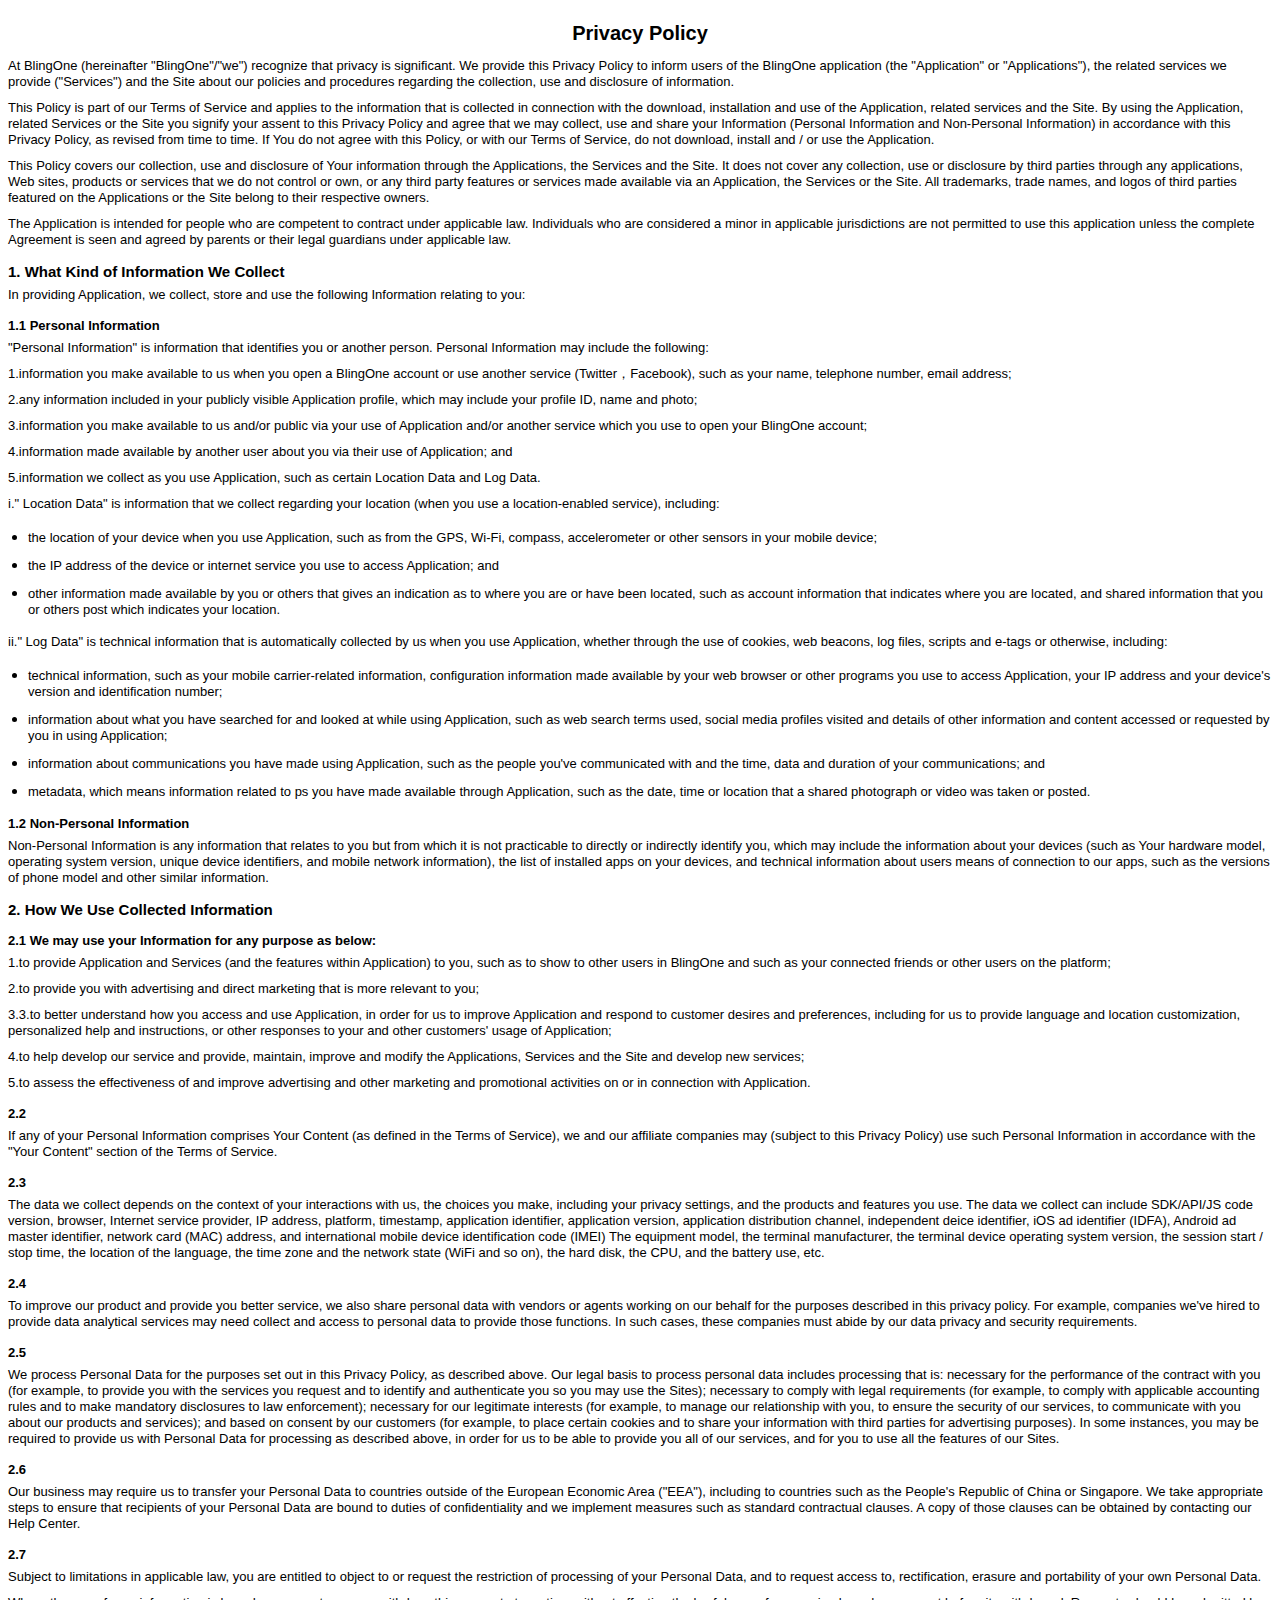
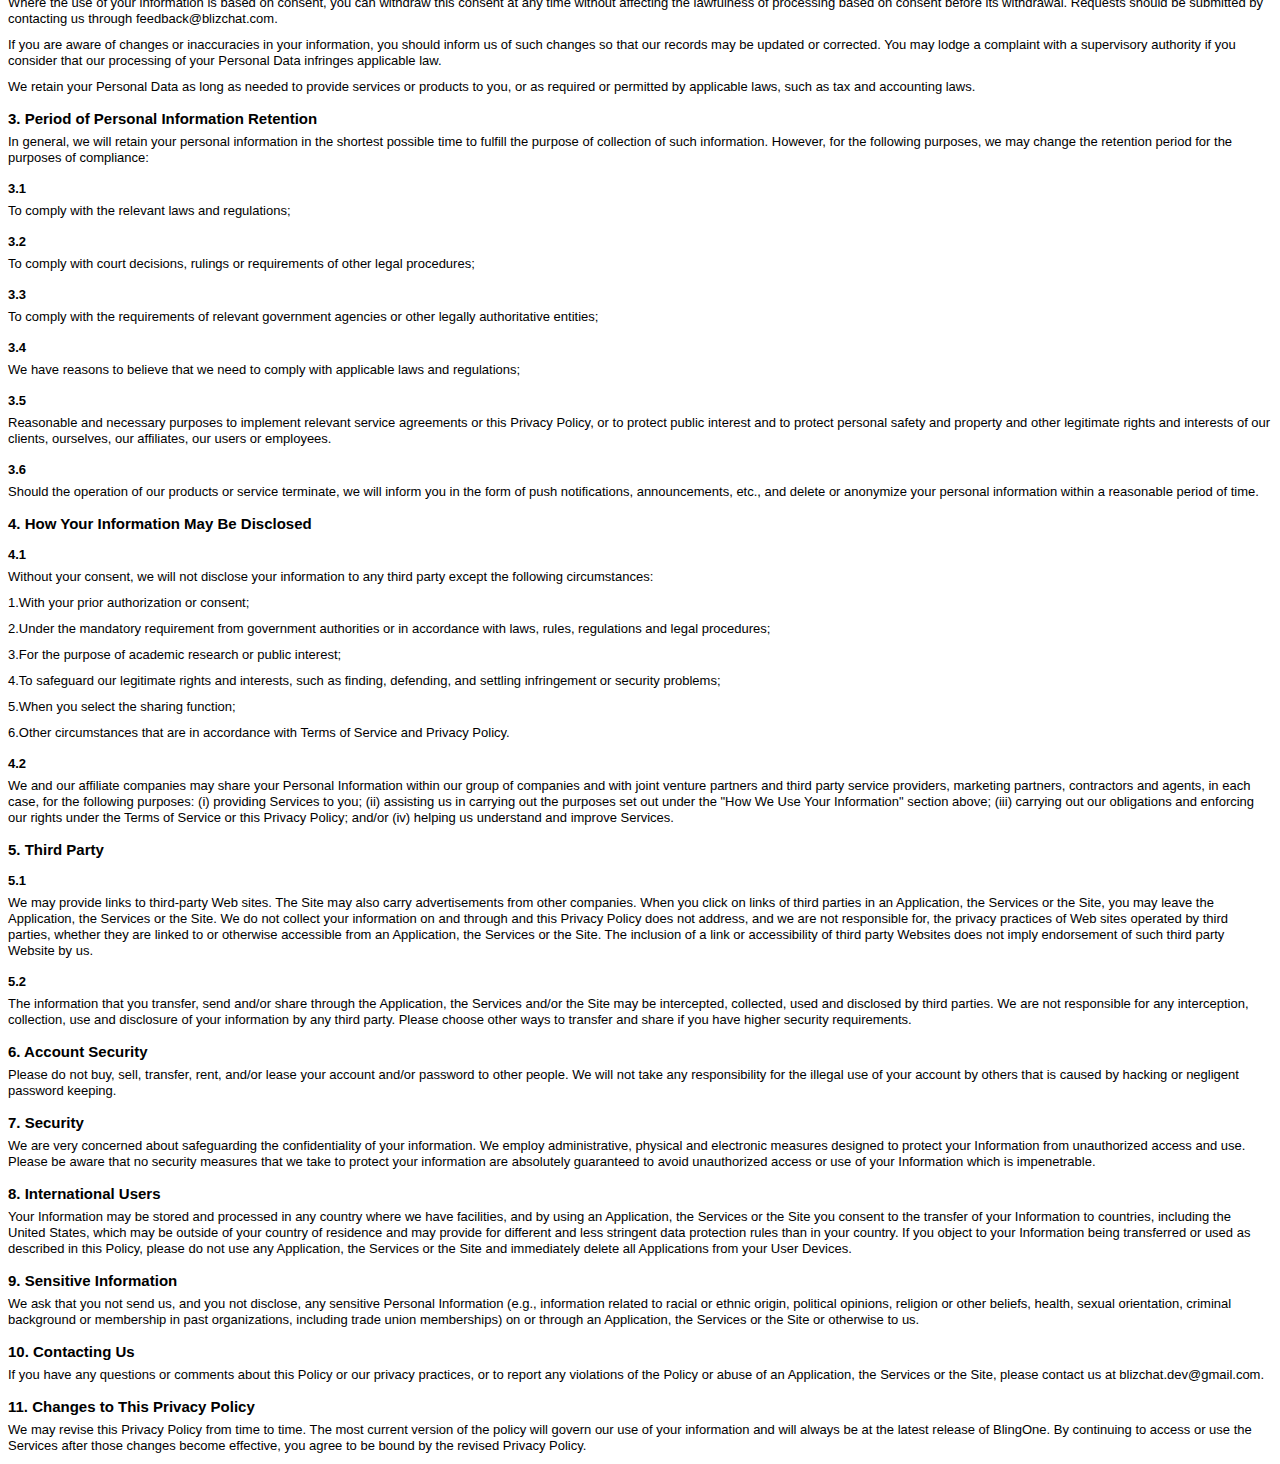
<file: privacy/index.html>
<!DOCTYPE html>
<html>
<head>
    <meta charset="utf-8">
    <meta name="viewport" content="width=device-width,initial-scale=1,maximum-scale=1,user-scalable=0">
    <title>Privacy Policy</title>
    <link href="./css/chunk-common.80490e65.css" rel="stylesheet">
    <link rel="stylesheet" type="text/css" href="./css/chunk-a11977c6.8e4bbf40.css">
</head>
<body>
<div data-v-46f6b114="" id="app">
    <div data-v-80f75256="" data-v-46f6b114="" class="container">
        <div data-v-80f75256="" class="title">Privacy Policy</div>
        <p data-v-80f75256="">At BlingOne (hereinafter "BlingOne"/"we") recognize that privacy is significant. We provide this Privacy Policy to inform users of the BlingOne
            application (the "Application" or "Applications"), the related services we provide ("Services") and the Site about our policies and procedures regarding the collection,
            use and disclosure of information.</p>
        <p data-v-80f75256="">This Policy is part of our Terms of Service and applies to the information that is collected in connection with the download, installation and use of
            the Application, related services and the Site. By using the Application, related Services or the Site you signify your assent to this Privacy Policy and agree that we
            may collect, use and share your Information (Personal Information and Non-Personal Information) in accordance with this Privacy Policy, as revised from time to time. If
            You do not agree with this Policy, or with our Terms of Service, do not download, install and / or use the Application.</p>
        <p data-v-80f75256="">This Policy covers our collection, use and disclosure of Your information through the Applications, the Services and the Site. It does not cover any
            collection, use or disclosure by third parties through any applications, Web sites, products or services that we do not control or own, or any third party features or
            services made available via an Application, the Services or the Site. All trademarks, trade names, and logos of third parties featured on the Applications or the Site
            belong to their respective owners.</p>
        <p data-v-80f75256="">The Application is intended for people who are competent to contract under applicable law. Individuals who are considered a minor in applicable
            jurisdictions are not permitted to use this application unless the complete Agreement is seen and agreed by parents or their legal guardians under applicable law.</p>
        <div data-v-80f75256="" class="first-grade">1. What Kind of Information We Collect</div>
        <p data-v-80f75256="">In providing Application, we collect, store and use the following Information relating to you:</p>
        <div data-v-80f75256="" class="second-grade">1.1 Personal Information</div>
        <p data-v-80f75256="">"Personal Information" is information that identifies you or another person. Personal Information may include the following:</p>
        <p data-v-80f75256="">1.information you make available to us when you open a BlingOne account or use another service (Twitter，Facebook), such as your name, telephone
            number, email address;</p>
        <p data-v-80f75256="">2.any information included in your publicly visible Application profile, which may include your profile ID, name and photo;</p>
        <p data-v-80f75256="">3.information you make available to us and/or public via your use of Application and/or another service which you use to open your BlingOne
            account;</p>
        <p data-v-80f75256="">4.information made available by another user about you via their use of Application; and</p>
        <p data-v-80f75256="">5.information we collect as you use Application, such as certain Location Data and Log Data.</p>
        <p data-v-80f75256="">i." Location Data" is information that we collect regarding your location (when you use a location-enabled service), including:</p>
        <ul data-v-80f75256="" type="square" style="padding-left: 20px; list-style-type: disc;">
            <li data-v-80f75256=""><p data-v-80f75256="">the location of your device when you use Application, such as from the GPS, Wi-Fi, compass, accelerometer or other sensors
                in your mobile device;</p></li>
            <li data-v-80f75256=""><p data-v-80f75256="">the IP address of the device or internet service you use to access Application; and</p></li>
            <li data-v-80f75256=""><p data-v-80f75256="">other information made available by you or others that gives an indication as to where you are or have been located, such
                as account information that indicates where you are located, and shared information that you or others post which indicates your location.</p></li>
        </ul>
        <p data-v-80f75256="">ii." Log Data" is technical information that is automatically collected by us when you use Application, whether through the use of cookies, web
            beacons, log files, scripts and e-tags or otherwise, including:</p>
        <ul data-v-80f75256="" type="square" style="padding-left: 20px; list-style-type: disc;">
            <li data-v-80f75256=""><p data-v-80f75256="">technical information, such as your mobile carrier-related information, configuration information made available by your
                web browser or other programs you use to access Application, your IP address and your device's version and identification number;</p></li>
            <li data-v-80f75256=""><p data-v-80f75256="">information about what you have searched for and looked at while using Application, such as web search terms used, social
                media profiles visited and details of other information and content accessed or requested by you in using Application;</p></li>
            <li data-v-80f75256=""><p data-v-80f75256="">information about communications you have made using Application, such as the people you've communicated with and the time,
                data and duration of your communications; and</p></li>
            <li data-v-80f75256=""><p data-v-80f75256="">metadata, which means information related to ps you have made available through Application, such as the date, time or
                location that a shared photograph or video was taken or posted.</p></li>
        </ul>
        <div data-v-80f75256="" class="second-grade">1.2 Non-Personal Information</div>
        <p data-v-80f75256="">Non-Personal Information is any information that relates to you but from which it is not practicable to directly or indirectly identify you, which may
            include the information about your devices (such as Your hardware model, operating system version, unique device identifiers, and mobile network information), the list
            of installed apps on your devices, and technical information about users means of connection to our apps, such as the versions of phone model and other similar
            information.</p>
        <div data-v-80f75256="" class="first-grade">2. How We Use Collected Information</div>
        <div data-v-80f75256="" class="second-grade">2.1 We may use your Information for any purpose as below:</div>
        <p data-v-80f75256="">1.to provide Application and Services (and the features within Application) to you, such as to show to other users in BlingOne and such as your
            connected friends or other users on the platform;</p>
        <p data-v-80f75256="">2.to provide you with advertising and direct marketing that is more relevant to you;</p>
        <p data-v-80f75256="">3.3.to better understand how you access and use Application, in order for us to improve Application and respond to customer desires and preferences,
            including for us to provide language and location customization, personalized help and instructions, or other responses to your and other customers' usage of
            Application;</p>
        <p data-v-80f75256="">4.to help develop our service and provide, maintain, improve and modify the Applications, Services and the Site and develop new services;</p>
        <p data-v-80f75256="">5.to assess the effectiveness of and improve advertising and other marketing and promotional activities on or in connection with Application.</p>
        <div data-v-80f75256="" class="second-grade">2.2</div>
        <p data-v-80f75256="">If any of your Personal Information comprises Your Content (as defined in the Terms of Service), we and our affiliate companies may (subject to this
            Privacy Policy) use such Personal Information in accordance with the "Your Content" section of the Terms of Service.</p>
        <div data-v-80f75256="" class="second-grade">2.3</div>
        <p data-v-80f75256="">The data we collect depends on the context of your interactions with us, the choices you make, including your privacy settings, and the products and
            features you use. The data we collect can include SDK/API/JS code version, browser, Internet service provider, IP address, platform, timestamp, application identifier,
            application version, application distribution channel, independent deice identifier, iOS ad identifier (IDFA), Android ad master identifier, network card (MAC) address,
            and international mobile device identification code (IMEI) The equipment model, the terminal manufacturer, the terminal device operating system version, the session
            start / stop time, the location of the language, the time zone and the network state (WiFi and so on), the hard disk, the CPU, and the battery use, etc.</p>
        <div data-v-80f75256="" class="second-grade">2.4</div>
        <p data-v-80f75256="">To improve our product and provide you better service, we also share personal data with vendors or agents working on our behalf for the purposes
            described in this privacy policy. For example, companies we've hired to provide data analytical services may need collect and access to personal data to provide those
            functions. In such cases, these companies must abide by our data privacy and security requirements.</p>
        <div data-v-80f75256="" class="second-grade">2.5</div>
        <p data-v-80f75256="">We process Personal Data for the purposes set out in this Privacy Policy, as described above. Our legal basis to process personal data includes
            processing that is: necessary for the performance of the contract with you (for example, to provide you with the services you request and to identify and authenticate
            you so you may use the Sites); necessary to comply with legal requirements (for example, to comply with applicable accounting rules and to make mandatory disclosures to
            law enforcement); necessary for our legitimate interests (for example, to manage our relationship with you, to ensure the security of our services, to communicate with
            you about our products and services); and based on consent by our customers (for example, to place certain cookies and to share your information with third parties for
            advertising purposes). In some instances, you may be required to provide us with Personal Data for processing as described above, in order for us to be able to provide
            you all of our services, and for you to use all the features of our Sites.</p>
        <div data-v-80f75256="" class="second-grade">2.6</div>
        <p data-v-80f75256="">Our business may require us to transfer your Personal Data to countries outside of the European Economic Area ("EEA"), including to countries such as
            the People's Republic of China or Singapore. We take appropriate steps to ensure that recipients of your Personal Data are bound to duties of confidentiality and we
            implement measures such as standard contractual clauses. A copy of those clauses can be obtained by contacting our Help Center.</p>
        <div data-v-80f75256="" class="second-grade">2.7</div>
        <p data-v-80f75256="">Subject to limitations in applicable law, you are entitled to object to or request the restriction of processing of your Personal Data, and to request
            access to, rectification, erasure and portability of your own Personal Data.</p>
        <p data-v-80f75256="">Where the use of your information is based on consent, you can withdraw this consent at any time without affecting the lawfulness of processing based
            on consent before its withdrawal. Requests should be submitted by contacting us through feedback@blizchat.com.</p>
        <p data-v-80f75256="">If you are aware of changes or inaccuracies in your information, you should inform us of such changes so that our records may be updated or corrected.
            You may lodge a complaint with a supervisory authority if you consider that our processing of your Personal Data infringes applicable law.</p>
        <p data-v-80f75256="">We retain your Personal Data as long as needed to provide services or products to you, or as required or permitted by applicable laws, such as tax and
            accounting laws.</p>
        <div data-v-80f75256="" class="first-grade">3. Period of Personal Information Retention</div>
        <p data-v-80f75256="">In general, we will retain your personal information in the shortest possible time to fulfill the purpose of collection of such information. However,
            for the following purposes, we may change the retention period for the purposes of compliance:</p>
        <div data-v-80f75256="" class="second-grade">3.1</div>
        <p data-v-80f75256="">To comply with the relevant laws and regulations;</p>
        <div data-v-80f75256="" class="second-grade">3.2</div>
        <p data-v-80f75256="">To comply with court decisions, rulings or requirements of other legal procedures;</p>
        <div data-v-80f75256="" class="second-grade">3.3</div>
        <p data-v-80f75256="">To comply with the requirements of relevant government agencies or other legally authoritative entities;</p>
        <div data-v-80f75256="" class="second-grade">3.4</div>
        <p data-v-80f75256="">We have reasons to believe that we need to comply with applicable laws and regulations;</p>
        <div data-v-80f75256="" class="second-grade">3.5</div>
        <p data-v-80f75256="">Reasonable and necessary purposes to implement relevant service agreements or this Privacy Policy, or to protect public interest and to protect
            personal safety and property and other legitimate rights and interests of our clients, ourselves, our affiliates, our users or employees.</p>
        <div data-v-80f75256="" class="second-grade">3.6</div>
        <p data-v-80f75256="">Should the operation of our products or service terminate, we will inform you in the form of push notifications, announcements, etc., and delete or
            anonymize your personal information within a reasonable period of time.</p>
        <div data-v-80f75256="" class="first-grade">4. How Your Information May Be Disclosed</div>
        <div data-v-80f75256="" class="second-grade">4.1</div>
        <p data-v-80f75256="">Without your consent, we will not disclose your information to any third party except the following circumstances:</p>
        <p data-v-80f75256="">1.With your prior authorization or consent;</p>
        <p data-v-80f75256="">2.Under the mandatory requirement from government authorities or in accordance with laws, rules, regulations and legal procedures;</p>
        <p data-v-80f75256="">3.For the purpose of academic research or public interest;</p>
        <p data-v-80f75256="">4.To safeguard our legitimate rights and interests, such as finding, defending, and settling infringement or security problems;</p>
        <p data-v-80f75256="">5.When you select the sharing function;</p>
        <p data-v-80f75256="">6.Other circumstances that are in accordance with Terms of Service and Privacy Policy.</p>
        <div data-v-80f75256="" class="second-grade">4.2</div>
        <p data-v-80f75256="">We and our affiliate companies may share your Personal Information within our group of companies and with joint venture partners and third party
            service providers, marketing partners, contractors and agents, in each case, for the following purposes: (i) providing Services to you; (ii) assisting us in carrying
            out the purposes set out under the "How We Use Your Information" section above; (iii) carrying out our obligations and enforcing our rights under the Terms of Service
            or this Privacy Policy; and/or (iv) helping us understand and improve Services.</p>
        <div data-v-80f75256="" class="first-grade">5. Third Party</div>
        <div data-v-80f75256="" class="second-grade">5.1</div>
        <p data-v-80f75256=""> We may provide links to third-party Web sites. The Site may also carry advertisements from other companies. When you click on links of third parties
            in an Application, the Services or the Site, you may leave the Application, the Services or the Site. We do not collect your information on and through and this Privacy
            Policy does not address, and we are not responsible for, the privacy practices of Web sites operated by third parties, whether they are linked to or otherwise
            accessible from an Application, the Services or the Site. The inclusion of a link or accessibility of third party Websites does not imply endorsement of such third
            party Website by us.</p>
        <div data-v-80f75256="" class="second-grade">5.2</div>
        <p data-v-80f75256="">The information that you transfer, send and/or share through the Application, the Services and/or the Site may be intercepted, collected, used and
            disclosed by third parties. We are not responsible for any interception, collection, use and disclosure of your information by any third party. Please choose other ways
            to transfer and share if you have higher security requirements.</p>
        <div data-v-80f75256="" class="first-grade">6. Account Security</div>
        <p data-v-80f75256="">Please do not buy, sell, transfer, rent, and/or lease your account and/or password to other people. We will not take any responsibility for the
            illegal use of your account by others that is caused by hacking or negligent password keeping.</p>
        <div data-v-80f75256="" class="first-grade">7. Security</div>
        <p data-v-80f75256="">We are very concerned about safeguarding the confidentiality of your information. We employ administrative, physical and electronic measures designed
            to protect your Information from unauthorized access and use. Please be aware that no security measures that we take to protect your information are absolutely
            guaranteed to avoid unauthorized access or use of your Information which is impenetrable.</p>
        <div data-v-80f75256="" class="first-grade">8. International Users</div>
        <p data-v-80f75256="">Your Information may be stored and processed in any country where we have facilities, and by using an Application, the Services or the Site you
            consent to the transfer of your Information to countries, including the United States, which may be outside of your country of residence and may provide for different
            and less stringent data protection rules than in your country. If you object to your Information being transferred or used as described in this Policy, please do not
            use any Application, the Services or the Site and immediately delete all Applications from your User Devices.</p>
        <div data-v-80f75256="" class="first-grade">9. Sensitive Information</div>
        <p data-v-80f75256="">We ask that you not send us, and you not disclose, any sensitive Personal Information (e.g., information related to racial or ethnic origin, political
            opinions, religion or other beliefs, health, sexual orientation, criminal background or membership in past organizations, including trade union memberships) on or
            through an Application, the Services or the Site or otherwise to us.</p>
        <div data-v-80f75256="" class="first-grade">10. Contacting Us</div>
        <p data-v-80f75256="">If you have any questions or comments about this Policy or our privacy practices, or to report any violations of the Policy or abuse of an
            Application, the Services or the Site, please contact us at blizchat.dev@gmail.com.</p>
        <div data-v-80f75256="" class="first-grade">11. Changes to This Privacy Policy</div>
        <p data-v-80f75256="">We may revise this Privacy Policy from time to time. The most current version of the policy will govern our use of your information and will always be
            at the latest release of BlingOne. By continuing to access or use the Services after those changes become effective, you agree to be bound by the revised Privacy
            Policy.</p></div>
</div>
</body>
</html>
</file>
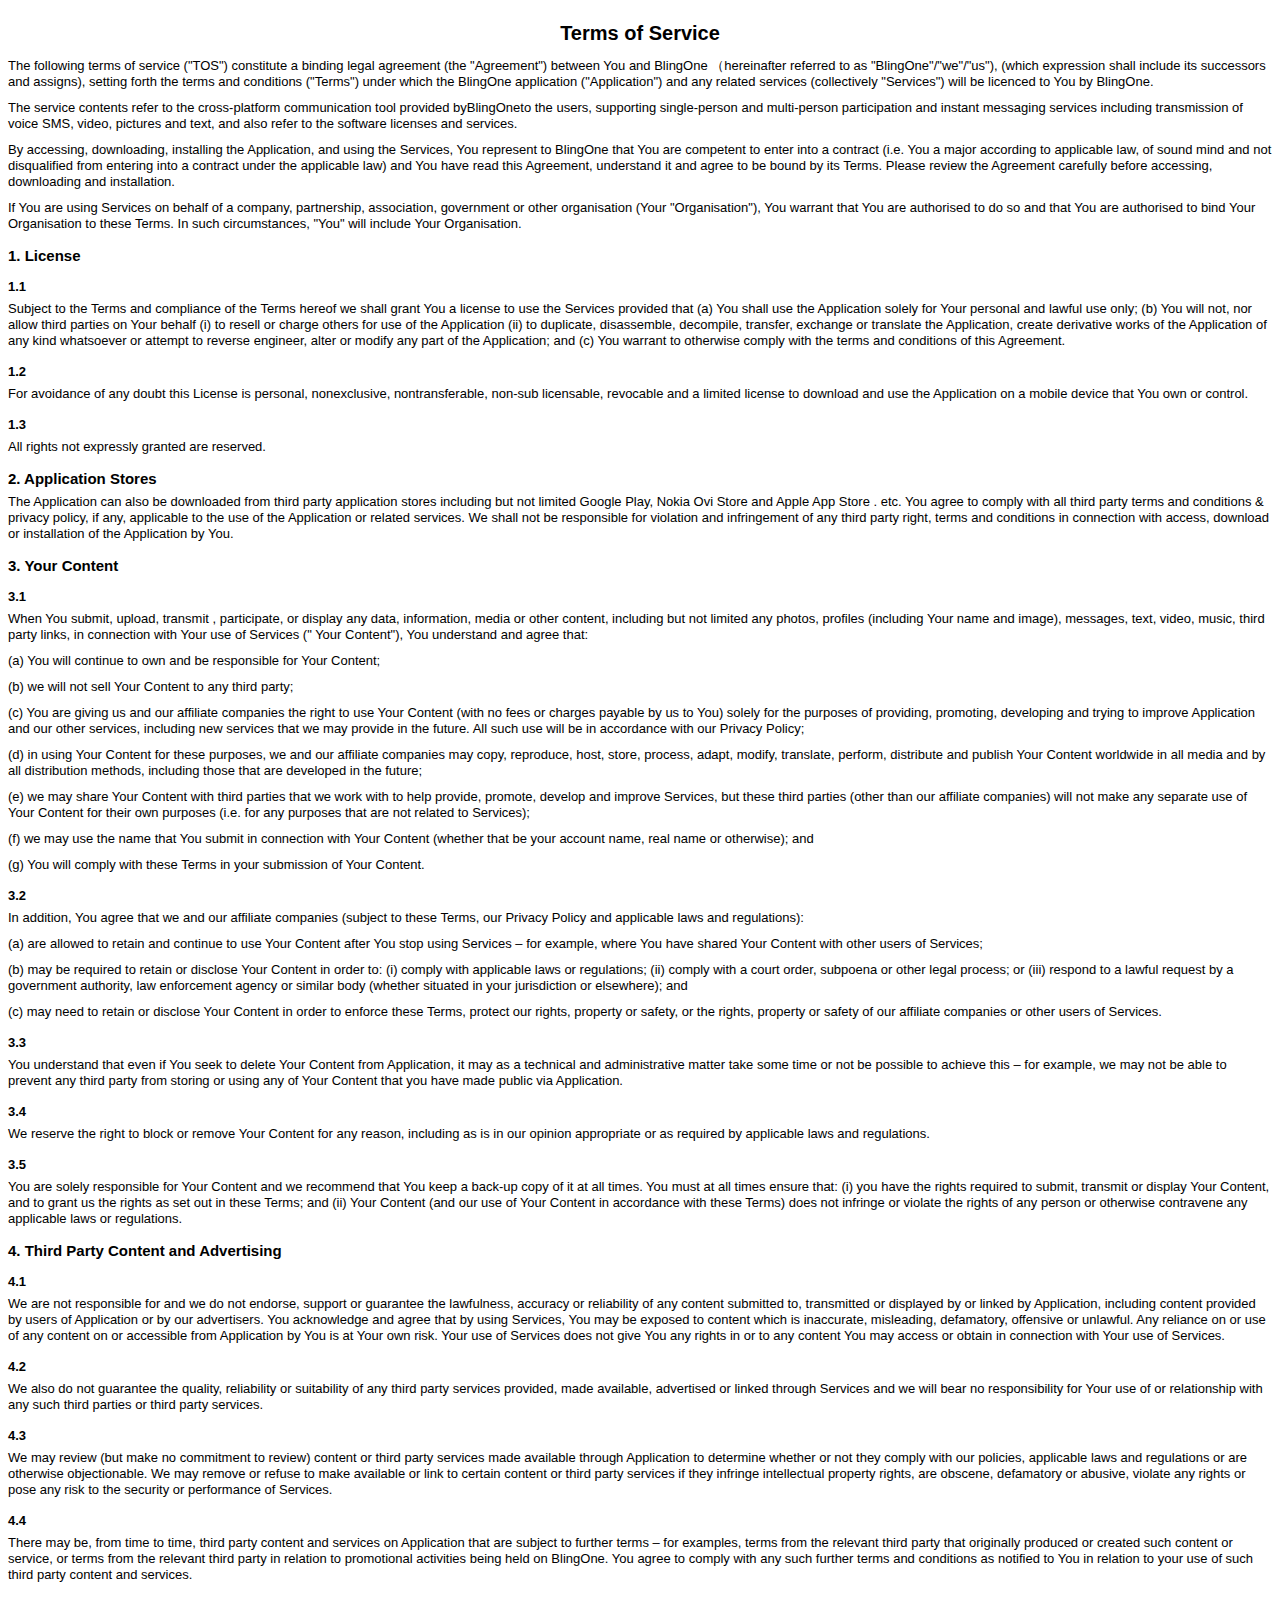
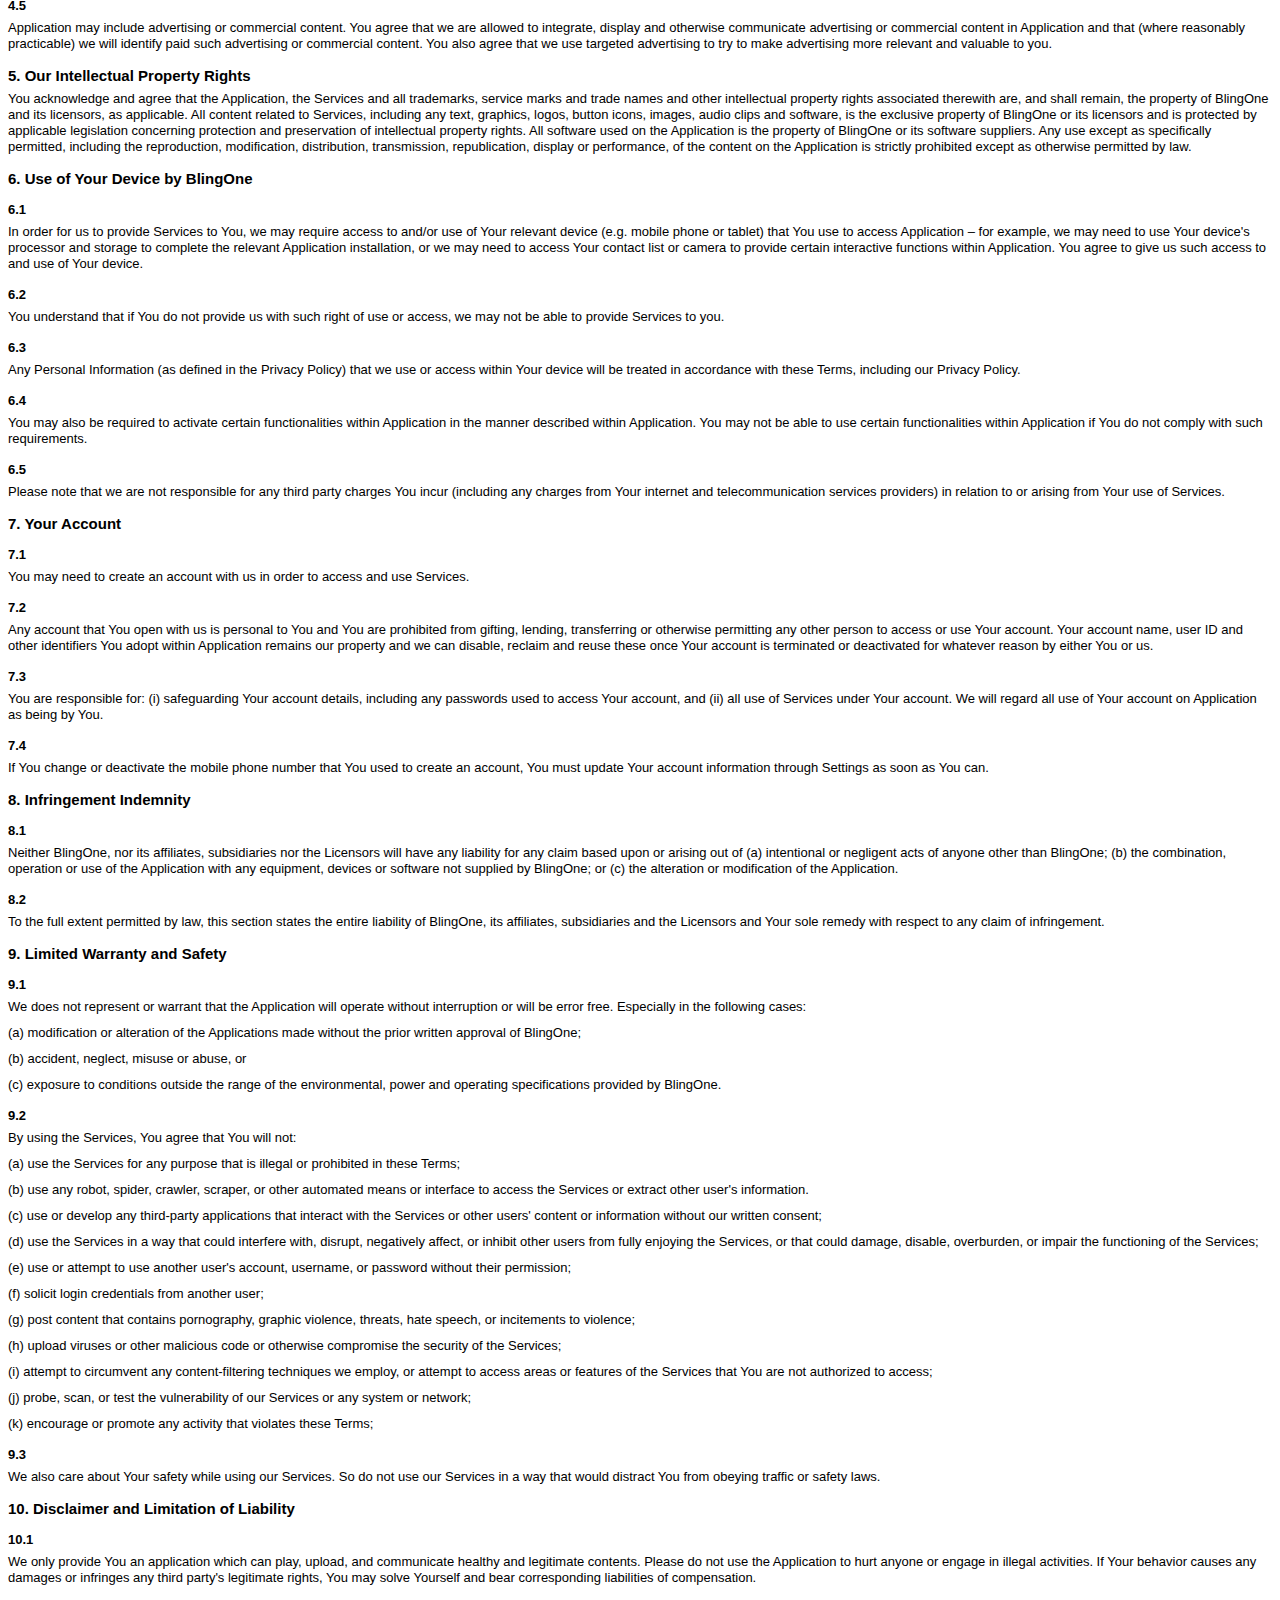
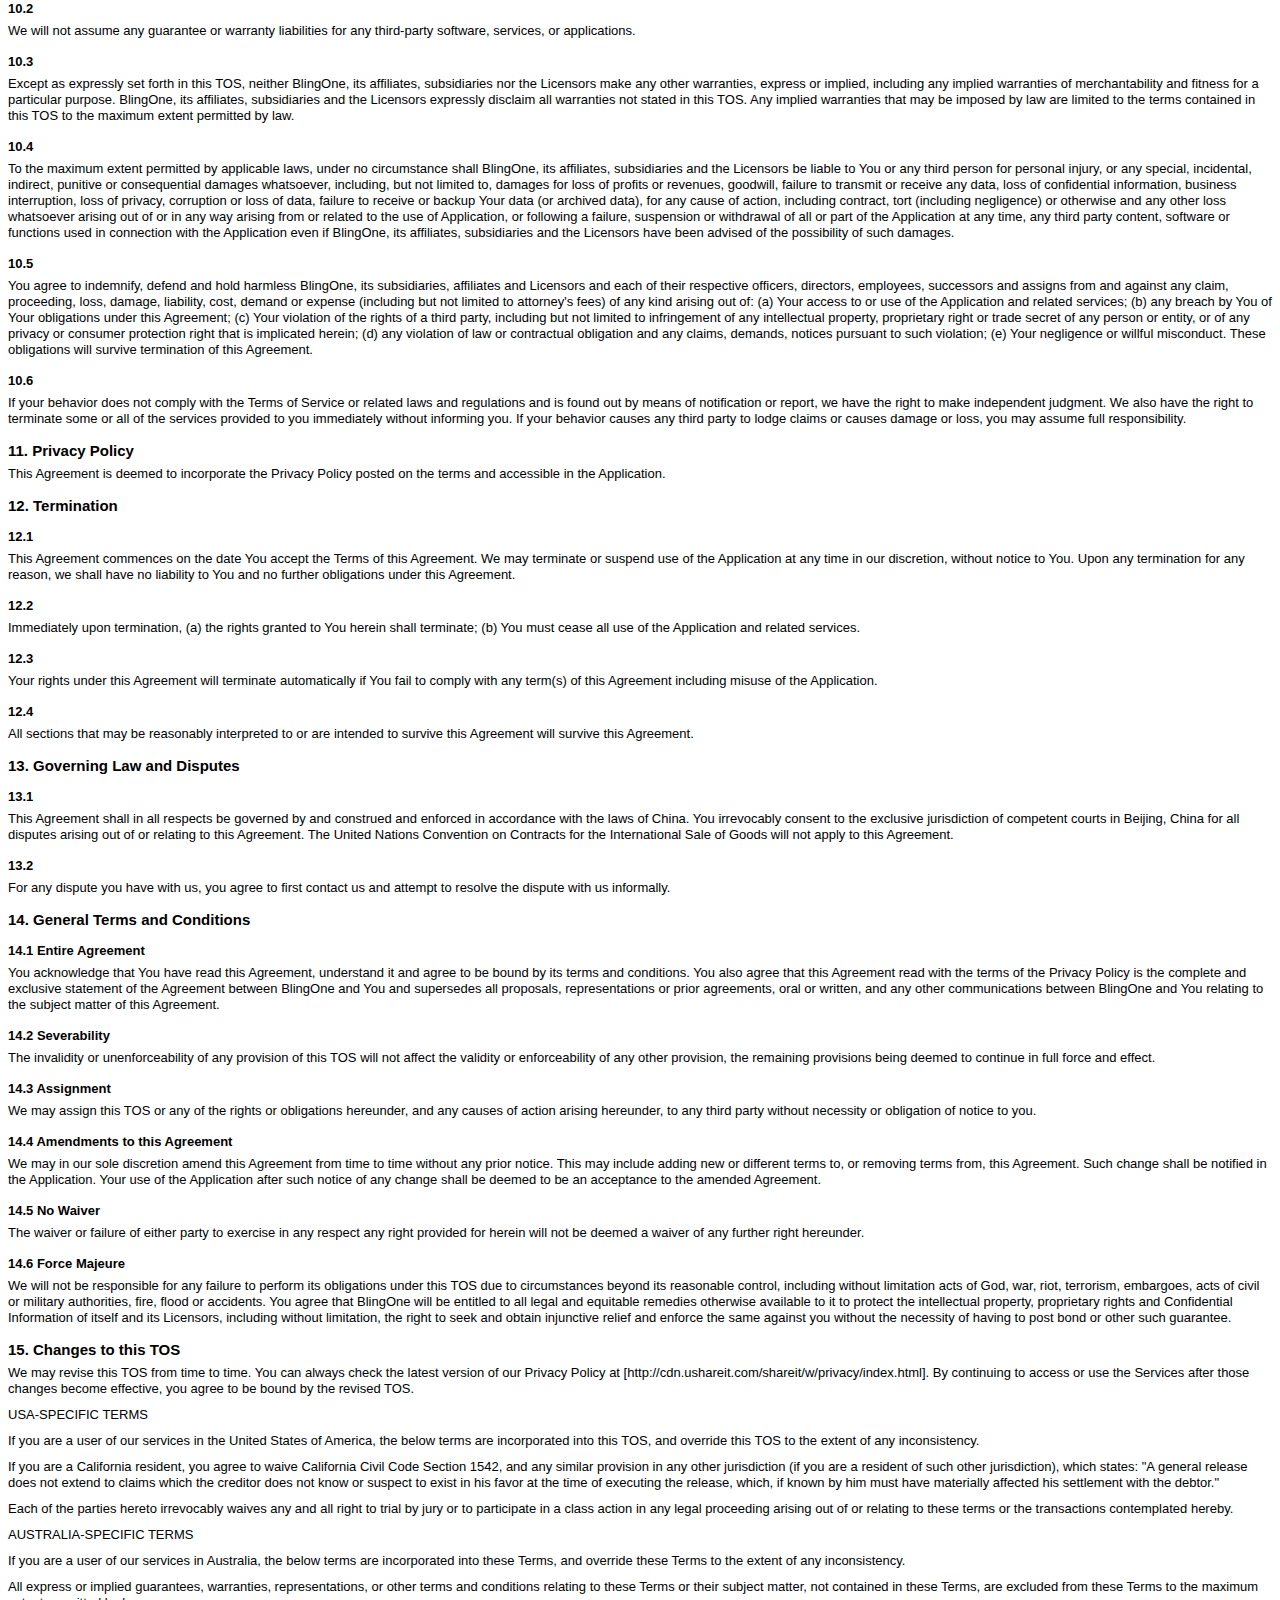
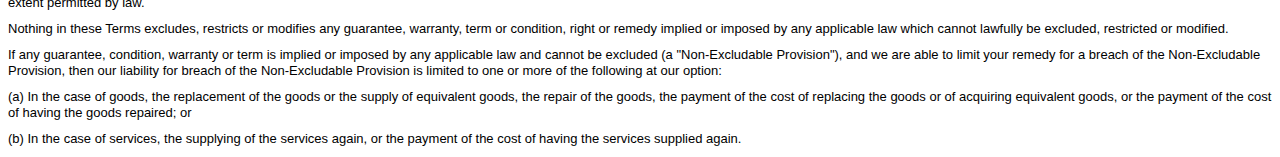
<file: tos/index.html>
<!DOCTYPE html>
<html>
<head>
    <meta charset="utf-8">
    <meta name="viewport" content="width=device-width,initial-scale=1,maximum-scale=1,user-scalable=0">
    <title>Terms of service</title>
    <link href="./css/chunk-common.80490e65.css" rel="stylesheet">
    <link rel="stylesheet" type="text/css" href="./css/chunk-4765ab40.fe094450.css">
</head>
<body>
<div data-v-46f6b114="" id="app">
    <div data-v-68525b94="" data-v-46f6b114="" class="container">
        <div data-v-68525b94="" class="title">Terms of Service</div>
        <p data-v-68525b94="">The following terms of service ("TOS") constitute a binding legal agreement (the "Agreement") between You and BlingOne （hereinafter referred to as
            "BlingOne"/"we"/"us"), (which expression shall include its successors and assigns), setting forth the terms and conditions ("Terms") under which the BlingOne
            application ("Application") and any related services (collectively "Services") will be licenced to You by BlingOne.</p>
        <p data-v-68525b94="">The service contents refer to the cross-platform communication tool provided byBlingOneto the users, supporting single-person and multi-person
            participation and instant messaging services including transmission of voice SMS, video, pictures and text, and also refer to the software licenses and services.</p>
        <p data-v-68525b94="">By accessing, downloading, installing the Application, and using the Services, You represent to BlingOne that You are competent to enter into a
            contract (i.e. You a major according to applicable law, of sound mind and not disqualified from entering into a contract under the applicable law) and You have read
            this Agreement, understand it and agree to be bound by its Terms. Please review the Agreement carefully before accessing, downloading and installation.</p>
        <p data-v-68525b94="">If You are using Services on behalf of a company, partnership, association, government or other organisation (Your "Organisation"), You warrant that
            You are authorised to do so and that You are authorised to bind Your Organisation to these Terms. In such circumstances, "You" will include Your Organisation.</p>
        <div data-v-68525b94="" class="first-grade">1. License</div>
        <div data-v-68525b94="" class="second-grade">1.1</div>
        <p data-v-68525b94="">Subject to the Terms and compliance of the Terms hereof we shall grant You a license to use the Services provided that (a) You shall use the
            Application solely for Your personal and lawful use only; (b) You will not, nor allow third parties on Your behalf (i) to resell or charge others for use of the
            Application (ii) to duplicate, disassemble, decompile, transfer, exchange or translate the Application, create derivative works of the Application of any kind
            whatsoever or attempt to reverse engineer, alter or modify any part of the Application; and (c) You warrant to otherwise comply with the terms and conditions of this
            Agreement.</p>
        <div data-v-68525b94="" class="second-grade">1.2</div>
        <p data-v-68525b94="">For avoidance of any doubt this License is personal, nonexclusive, nontransferable, non-sub licensable, revocable and a limited license to download
            and use the Application on a mobile device that You own or control.</p>
        <div data-v-68525b94="" class="second-grade">1.3</div>
        <p data-v-68525b94="">All rights not expressly granted are reserved.</p>
        <div data-v-68525b94="" class="first-grade">2. Application Stores</div>
        <p data-v-68525b94="">The Application can also be downloaded from third party application stores including but not limited Google Play, Nokia Ovi Store and Apple App Store
            . etc. You agree to comply with all third party terms and conditions &amp; privacy policy, if any, applicable to the use of the Application or related services. We
            shall not be responsible for violation and infringement of any third party right, terms and conditions in connection with access, download or installation of the
            Application by You.</p>
        <div data-v-68525b94="" class="first-grade">3. Your Content</div>
        <div data-v-68525b94="" class="second-grade">3.1</div>
        <p data-v-68525b94="">When You submit, upload, transmit , participate, or display any data, information, media or other content, including but not limited any photos,
            profiles (including Your name and image), messages, text, video, music, third party links, in connection with Your use of Services (" Your Content"), You understand and
            agree that:</p>
        <p data-v-68525b94="">(a) You will continue to own and be responsible for Your Content;</p>
        <p data-v-68525b94="">(b) we will not sell Your Content to any third party;</p>
        <p data-v-68525b94="">(c) You are giving us and our affiliate companies the right to use Your Content (with no fees or charges payable by us to You) solely for the purposes
            of providing, promoting, developing and trying to improve Application and our other services, including new services that we may provide in the future. All such use
            will be in accordance with our Privacy Policy;</p>
        <p data-v-68525b94="">(d) in using Your Content for these purposes, we and our affiliate companies may copy, reproduce, host, store, process, adapt, modify, translate,
            perform, distribute and publish Your Content worldwide in all media and by all distribution methods, including those that are developed in the future;</p>
        <p data-v-68525b94="">(e) we may share Your Content with third parties that we work with to help provide, promote, develop and improve Services, but these third parties
            (other than our affiliate companies) will not make any separate use of Your Content for their own purposes (i.e. for any purposes that are not related to Services);</p>
        <p data-v-68525b94="">(f) we may use the name that You submit in connection with Your Content (whether that be your account name, real name or otherwise); and</p>
        <p data-v-68525b94="">(g) You will comply with these Terms in your submission of Your Content.</p>
        <div data-v-68525b94="" class="second-grade">3.2</div>
        <p data-v-68525b94="">In addition, You agree that we and our affiliate companies (subject to these Terms, our Privacy Policy and applicable laws and regulations):</p>
        <p data-v-68525b94="">(a) are allowed to retain and continue to use Your Content after You stop using Services – for example, where You have shared Your Content with other
            users of Services;</p>
        <p data-v-68525b94="">(b) may be required to retain or disclose Your Content in order to: (i) comply with applicable laws or regulations; (ii) comply with a court order,
            subpoena or other legal process; or (iii) respond to a lawful request by a government authority, law enforcement agency or similar body (whether situated in your
            jurisdiction or elsewhere); and</p>
        <p data-v-68525b94="">(c) may need to retain or disclose Your Content in order to enforce these Terms, protect our rights, property or safety, or the rights, property or
            safety of our affiliate companies or other users of Services.</p>
        <div data-v-68525b94="" class="second-grade">3.3</div>
        <p data-v-68525b94="">You understand that even if You seek to delete Your Content from Application, it may as a technical and administrative matter take some time or not be
            possible to achieve this – for example, we may not be able to prevent any third party from storing or using any of Your Content that you have made public via
            Application.</p>
        <div data-v-68525b94="" class="second-grade">3.4</div>
        <p data-v-68525b94="">We reserve the right to block or remove Your Content for any reason, including as is in our opinion appropriate or as required by applicable laws and
            regulations.</p>
        <div data-v-68525b94="" class="second-grade">3.5</div>
        <p data-v-68525b94="">You are solely responsible for Your Content and we recommend that You keep a back-up copy of it at all times. You must at all times ensure that: (i)
            you have the rights required to submit, transmit or display Your Content, and to grant us the rights as set out in these Terms; and (ii) Your Content (and our use of
            Your Content in accordance with these Terms) does not infringe or violate the rights of any person or otherwise contravene any applicable laws or regulations.</p>
        <div data-v-68525b94="" class="first-grade">4. Third Party Content and Advertising</div>
        <div data-v-68525b94="" class="second-grade">4.1</div>
        <p data-v-68525b94="">We are not responsible for and we do not endorse, support or guarantee the lawfulness, accuracy or reliability of any content submitted to,
            transmitted or displayed by or linked by Application, including content provided by users of Application or by our advertisers. You acknowledge and agree that by using
            Services, You may be exposed to content which is inaccurate, misleading, defamatory, offensive or unlawful. Any reliance on or use of any content on or accessible from
            Application by You is at Your own risk. Your use of Services does not give You any rights in or to any content You may access or obtain in connection with Your use of
            Services.</p>
        <div data-v-68525b94="" class="second-grade">4.2</div>
        <p data-v-68525b94="">We also do not guarantee the quality, reliability or suitability of any third party services provided, made available, advertised or linked through
            Services and we will bear no responsibility for Your use of or relationship with any such third parties or third party services.</p>
        <div data-v-68525b94="" class="second-grade">4.3</div>
        <p data-v-68525b94="">We may review (but make no commitment to review) content or third party services made available through Application to determine whether or not they
            comply with our policies, applicable laws and regulations or are otherwise objectionable. We may remove or refuse to make available or link to certain content or third
            party services if they infringe intellectual property rights, are obscene, defamatory or abusive, violate any rights or pose any risk to the security or performance of
            Services.</p>
        <div data-v-68525b94="" class="second-grade">4.4</div>
        <p data-v-68525b94="">There may be, from time to time, third party content and services on Application that are subject to further terms – for examples, terms from the
            relevant third party that originally produced or created such content or service, or terms from the relevant third party in relation to promotional activities being
            held on BlingOne. You agree to comply with any such further terms and conditions as notified to You in relation to your use of such third party content and
            services.</p>
        <div data-v-68525b94="" class="second-grade">4.5</div>
        <p data-v-68525b94="">Application may include advertising or commercial content. You agree that we are allowed to integrate, display and otherwise communicate advertising
            or commercial content in Application and that (where reasonably practicable) we will identify paid such advertising or commercial content. You also agree that we use
            targeted advertising to try to make advertising more relevant and valuable to you.</p>
        <div data-v-68525b94="" class="first-grade">5. Our Intellectual Property Rights</div>
        <p data-v-68525b94="">You acknowledge and agree that the Application, the Services and all trademarks, service marks and trade names and other intellectual property rights
            associated therewith are, and shall remain, the property of BlingOne and its licensors, as applicable. All content related to Services, including any text, graphics,
            logos, button icons, images, audio clips and software, is the exclusive property of BlingOne or its licensors and is protected by applicable legislation concerning
            protection and preservation of intellectual property rights. All software used on the Application is the property of BlingOne or its software suppliers. Any use except
            as specifically permitted, including the reproduction, modification, distribution, transmission, republication, display or performance, of the content on the
            Application is strictly prohibited except as otherwise permitted by law.</p>
        <div data-v-68525b94="" class="first-grade">6. Use of Your Device by BlingOne</div>
        <div data-v-68525b94="" class="second-grade">6.1</div>
        <p data-v-68525b94="">In order for us to provide Services to You, we may require access to and/or use of Your relevant device (e.g. mobile phone or tablet) that You use to
            access Application – for example, we may need to use Your device's processor and storage to complete the relevant Application installation, or we may need to access
            Your contact list or camera to provide certain interactive functions within Application. You agree to give us such access to and use of Your device.</p>
        <div data-v-68525b94="" class="second-grade">6.2</div>
        <p data-v-68525b94="">You understand that if You do not provide us with such right of use or access, we may not be able to provide Services to you.</p>
        <div data-v-68525b94="" class="second-grade">6.3</div>
        <p data-v-68525b94="">Any Personal Information (as defined in the Privacy Policy) that we use or access within Your device will be treated in accordance with these Terms,
            including our Privacy Policy.</p>
        <div data-v-68525b94="" class="second-grade">6.4</div>
        <p data-v-68525b94="">You may also be required to activate certain functionalities within Application in the manner described within Application. You may not be able to use
            certain functionalities within Application if You do not comply with such requirements.</p>
        <div data-v-68525b94="" class="second-grade">6.5</div>
        <p data-v-68525b94="">Please note that we are not responsible for any third party charges You incur (including any charges from Your internet and telecommunication services
            providers) in relation to or arising from Your use of Services.</p>
        <div data-v-68525b94="" class="first-grade">7. Your Account</div>
        <div data-v-68525b94="" class="second-grade">7.1</div>
        <p data-v-68525b94="">You may need to create an account with us in order to access and use Services.</p>
        <div data-v-68525b94="" class="second-grade">7.2</div>
        <p data-v-68525b94="">Any account that You open with us is personal to You and You are prohibited from gifting, lending, transferring or otherwise permitting any other
            person to access or use Your account. Your account name, user ID and other identifiers You adopt within Application remains our property and we can disable, reclaim and
            reuse these once Your account is terminated or deactivated for whatever reason by either You or us.</p>
        <div data-v-68525b94="" class="second-grade">7.3</div>
        <p data-v-68525b94="">You are responsible for: (i) safeguarding Your account details, including any passwords used to access Your account, and (ii) all use of Services
            under Your account. We will regard all use of Your account on Application as being by You.</p>
        <div data-v-68525b94="" class="second-grade">7.4</div>
        <p data-v-68525b94="">If You change or deactivate the mobile phone number that You used to create an account, You must update Your account information through Settings as
            soon as You can.</p>
        <div data-v-68525b94="" class="first-grade">8. Infringement Indemnity</div>
        <div data-v-68525b94="" class="second-grade">8.1</div>
        <p data-v-68525b94="">Neither BlingOne, nor its affiliates, subsidiaries nor the Licensors will have any liability for any claim based upon or arising out of (a)
            intentional or negligent acts of anyone other than BlingOne; (b) the combination, operation or use of the Application with any equipment, devices or software not
            supplied by BlingOne; or (c) the alteration or modification of the Application.</p>
        <div data-v-68525b94="" class="second-grade">8.2</div>
        <p data-v-68525b94="">To the full extent permitted by law, this section states the entire liability of BlingOne, its affiliates, subsidiaries and the Licensors and Your
            sole remedy with respect to any claim of infringement.</p>
        <div data-v-68525b94="" class="first-grade">9. Limited Warranty and Safety</div>
        <div data-v-68525b94="" class="second-grade">9.1</div>
        <p data-v-68525b94="">We does not represent or warrant that the Application will operate without interruption or will be error free. Especially in the following cases:</p>
        <p data-v-68525b94="">(a) modification or alteration of the Applications made without the prior written approval of BlingOne;</p>
        <p data-v-68525b94="">(b) accident, neglect, misuse or abuse, or</p>
        <p data-v-68525b94="">(c) exposure to conditions outside the range of the environmental, power and operating specifications provided by BlingOne.</p>
        <div data-v-68525b94="" class="second-grade">9.2</div>
        <p data-v-68525b94="">By using the Services, You agree that You will not:</p>
        <p data-v-68525b94="">(a) use the Services for any purpose that is illegal or prohibited in these Terms;</p>
        <p data-v-68525b94="">(b) use any robot, spider, crawler, scraper, or other automated means or interface to access the Services or extract other user's information.</p>
        <p data-v-68525b94="">(c) use or develop any third-party applications that interact with the Services or other users' content or information without our written
            consent;</p>
        <p data-v-68525b94="">(d) use the Services in a way that could interfere with, disrupt, negatively affect, or inhibit other users from fully enjoying the Services, or that
            could damage, disable, overburden, or impair the functioning of the Services;</p>
        <p data-v-68525b94="">(e) use or attempt to use another user's account, username, or password without their permission;</p>
        <p data-v-68525b94="">(f) solicit login credentials from another user;</p>
        <p data-v-68525b94="">(g) post content that contains pornography, graphic violence, threats, hate speech, or incitements to violence;</p>
        <p data-v-68525b94="">(h) upload viruses or other malicious code or otherwise compromise the security of the Services;</p>
        <p data-v-68525b94="">(i) attempt to circumvent any content-filtering techniques we employ, or attempt to access areas or features of the Services that You are not
            authorized to access;</p>
        <p data-v-68525b94="">(j) probe, scan, or test the vulnerability of our Services or any system or network;</p>
        <p data-v-68525b94="">(k) encourage or promote any activity that violates these Terms;</p>
        <div data-v-68525b94="" class="second-grade">9.3</div>
        <p data-v-68525b94="">We also care about Your safety while using our Services. So do not use our Services in a way that would distract You from obeying traffic or safety
            laws.</p>
        <div data-v-68525b94="" class="first-grade">10. Disclaimer and Limitation of Liability</div>
        <div data-v-68525b94="" class="second-grade">10.1</div>
        <p data-v-68525b94="">We only provide You an application which can play, upload, and communicate healthy and legitimate contents. Please do not use the Application to hurt
            anyone or engage in illegal activities. If Your behavior causes any damages or infringes any third party's legitimate rights, You may solve Yourself and bear
            corresponding liabilities of compensation.</p>
        <div data-v-68525b94="" class="second-grade">10.2</div>
        <p data-v-68525b94="">We will not assume any guarantee or warranty liabilities for any third-party software, services, or applications.</p>
        <div data-v-68525b94="" class="second-grade">10.3</div>
        <p data-v-68525b94="">Except as expressly set forth in this TOS, neither BlingOne, its affiliates, subsidiaries nor the Licensors make any other warranties, express or
            implied, including any implied warranties of merchantability and fitness for a particular purpose. BlingOne, its affiliates, subsidiaries and the Licensors expressly
            disclaim all warranties not stated in this TOS. Any implied warranties that may be imposed by law are limited to the terms contained in this TOS to the maximum extent
            permitted by law.</p>
        <div data-v-68525b94="" class="second-grade">10.4</div>
        <p data-v-68525b94="">To the maximum extent permitted by applicable laws, under no circumstance shall BlingOne, its affiliates, subsidiaries and the Licensors be liable to
            You or any third person for personal injury, or any special, incidental, indirect, punitive or consequential damages whatsoever, including, but not limited to, damages
            for loss of profits or revenues, goodwill, failure to transmit or receive any data, loss of confidential information, business interruption, loss of privacy, corruption
            or loss of data, failure to receive or backup Your data (or archived data), for any cause of action, including contract, tort (including negligence) or otherwise and
            any other loss whatsoever arising out of or in any way arising from or related to the use of Application, or following a failure, suspension or withdrawal of all or
            part of the Application at any time, any third party content, software or functions used in connection with the Application even if BlingOne, its affiliates,
            subsidiaries and the Licensors have been advised of the possibility of such damages.</p>
        <div data-v-68525b94="" class="second-grade">10.5</div>
        <p data-v-68525b94="">You agree to indemnify, defend and hold harmless BlingOne, its subsidiaries, affiliates and Licensors and each of their respective officers,
            directors, employees, successors and assigns from and against any claim, proceeding, loss, damage, liability, cost, demand or expense (including but not limited to
            attorney's fees) of any kind arising out of: (a) Your access to or use of the Application and related services; (b) any breach by You of Your obligations under this
            Agreement; (c) Your violation of the rights of a third party, including but not limited to infringement of any intellectual property, proprietary right or trade secret
            of any person or entity, or of any privacy or consumer protection right that is implicated herein; (d) any violation of law or contractual obligation and any claims,
            demands, notices pursuant to such violation; (e) Your negligence or willful misconduct. These obligations will survive termination of this Agreement.</p>
        <div data-v-68525b94="" class="second-grade">10.6</div>
        <p data-v-68525b94="">If your behavior does not comply with the Terms of Service or related laws and regulations and is found out by means of notification or report, we
            have the right to make independent judgment. We also have the right to terminate some or all of the services provided to you immediately without informing you. If your
            behavior causes any third party to lodge claims or causes damage or loss, you may assume full responsibility.</p>
        <div data-v-68525b94="" class="first-grade">11. Privacy Policy</div>
        <p data-v-68525b94="">This Agreement is deemed to incorporate the Privacy Policy posted on the terms and accessible in the Application.</p>
        <div data-v-68525b94="" class="first-grade">12. Termination</div>
        <div data-v-68525b94="" class="second-grade">12.1</div>
        <p data-v-68525b94="">This Agreement commences on the date You accept the Terms of this Agreement. We may terminate or suspend use of the Application at any time in our
            discretion, without notice to You. Upon any termination for any reason, we shall have no liability to You and no further obligations under this Agreement.</p>
        <div data-v-68525b94="" class="second-grade">12.2</div>
        <p data-v-68525b94="">Immediately upon termination, (a) the rights granted to You herein shall terminate; (b) You must cease all use of the Application and related
            services.</p>
        <div data-v-68525b94="" class="second-grade">12.3</div>
        <p data-v-68525b94="">Your rights under this Agreement will terminate automatically if You fail to comply with any term(s) of this Agreement including misuse of the
            Application.</p>
        <div data-v-68525b94="" class="second-grade">12.4</div>
        <p data-v-68525b94="">All sections that may be reasonably interpreted to or are intended to survive this Agreement will survive this Agreement.</p>
        <div data-v-68525b94="" class="first-grade">13. Governing Law and Disputes</div>
        <div data-v-68525b94="" class="second-grade">13.1</div>
        <p data-v-68525b94="">This Agreement shall in all respects be governed by and construed and enforced in accordance with the laws of China. You irrevocably consent to the
            exclusive jurisdiction of competent courts in Beijing, China for all disputes arising out of or relating to this Agreement. The United Nations Convention on Contracts
            for the International Sale of Goods will not apply to this Agreement.</p>
        <div data-v-68525b94="" class="second-grade">13.2</div>
        <p data-v-68525b94="">For any dispute you have with us, you agree to first contact us and attempt to resolve the dispute with us informally.</p>
        <div data-v-68525b94="" class="first-grade">14. General Terms and Conditions</div>
        <div data-v-68525b94="" class="second-grade">14.1 Entire Agreement</div>
        <p data-v-68525b94="">You acknowledge that You have read this Agreement, understand it and agree to be bound by its terms and conditions. You also agree that this Agreement
            read with the terms of the Privacy Policy is the complete and exclusive statement of the Agreement between BlingOne and You and supersedes all proposals,
            representations or prior agreements, oral or written, and any other communications between BlingOne and You relating to the subject matter of this Agreement.</p>
        <div data-v-68525b94="" class="second-grade">14.2 Severability</div>
        <p data-v-68525b94="">The invalidity or unenforceability of any provision of this TOS will not affect the validity or enforceability of any other provision, the remaining
            provisions being deemed to continue in full force and effect.</p>
        <div data-v-68525b94="" class="second-grade">14.3 Assignment</div>
        <p data-v-68525b94="">We may assign this TOS or any of the rights or obligations hereunder, and any causes of action arising hereunder, to any third party without necessity
            or obligation of notice to you.</p>
        <div data-v-68525b94="" class="second-grade">14.4 Amendments to this Agreement</div>
        <p data-v-68525b94="">We may in our sole discretion amend this Agreement from time to time without any prior notice. This may include adding new or different terms to, or
            removing terms from, this Agreement. Such change shall be notified in the Application. Your use of the Application after such notice of any change shall be deemed to be
            an acceptance to the amended Agreement.</p>
        <div data-v-68525b94="" class="second-grade">14.5 No Waiver</div>
        <p data-v-68525b94="">The waiver or failure of either party to exercise in any respect any right provided for herein will not be deemed a waiver of any further right
            hereunder.</p>
        <div data-v-68525b94="" class="second-grade">14.6 Force Majeure</div>
        <p data-v-68525b94="">We will not be responsible for any failure to perform its obligations under this TOS due to circumstances beyond its reasonable control, including
            without limitation acts of God, war, riot, terrorism, embargoes, acts of civil or military authorities, fire, flood or accidents. You agree that BlingOne will be
            entitled to all legal and equitable remedies otherwise available to it to protect the intellectual property, proprietary rights and Confidential Information of itself
            and its Licensors, including without limitation, the right to seek and obtain injunctive relief and enforce the same against you without the necessity of having to post
            bond or other such guarantee.</p>
        <div data-v-68525b94="" class="first-grade">15. Changes to this TOS</div>
        <p data-v-68525b94="">We may revise this TOS from time to time. You can always check the latest version of our Privacy Policy at
            [http://cdn.ushareit.com/shareit/w/privacy/index.html]. By continuing to access or use the Services after those changes become effective, you agree to be bound by the
            revised TOS.</p>
        <p data-v-68525b94="">USA-SPECIFIC TERMS</p>
        <p data-v-68525b94="">If you are a user of our services in the United States of America, the below terms are incorporated into this TOS, and override this TOS to the extent
            of any inconsistency.</p>
        <p data-v-68525b94="">If you are a California resident, you agree to waive California Civil Code Section 1542, and any similar provision in any other jurisdiction (if you
            are a resident of such other jurisdiction), which states: "A general release does not extend to claims which the creditor does not know or suspect to exist in his favor
            at the time of executing the release, which, if known by him must have materially affected his settlement with the debtor."</p>
        <p data-v-68525b94="">Each of the parties hereto irrevocably waives any and all right to trial by jury or to participate in a class action in any legal proceeding arising
            out of or relating to these terms or the transactions contemplated hereby.</p>
        <p data-v-68525b94="">AUSTRALIA-SPECIFIC TERMS</p>
        <p data-v-68525b94="">If you are a user of our services in Australia, the below terms are incorporated into these Terms, and override these Terms to the extent of any
            inconsistency.</p>
        <p data-v-68525b94="">All express or implied guarantees, warranties, representations, or other terms and conditions relating to these Terms or their subject matter, not
            contained in these Terms, are excluded from these Terms to the maximum extent permitted by law.</p>
        <p data-v-68525b94="">Nothing in these Terms excludes, restricts or modifies any guarantee, warranty, term or condition, right or remedy implied or imposed by any
            applicable law which cannot lawfully be excluded, restricted or modified.</p>
        <p data-v-68525b94="">If any guarantee, condition, warranty or term is implied or imposed by any applicable law and cannot be excluded (a "Non-Excludable Provision"), and
            we are able to limit your remedy for a breach of the Non-Excludable Provision, then our liability for breach of the Non-Excludable Provision is limited to one or more
            of the following at our option:</p>
        <p data-v-68525b94="">(a) In the case of goods, the replacement of the goods or the supply of equivalent goods, the repair of the goods, the payment of the cost of
            replacing the goods or of acquiring equivalent goods, or the payment of the cost of having the goods repaired; or</p>
        <p data-v-68525b94="">(b) In the case of services, the supplying of the services again, or the payment of the cost of having the services supplied again.</p></div>
</div>
</body>
</html>
</file>
<file: privacy/css/chunk-common.80490e65.css>
#app[data-v-46f6b114]{font-family:Avenir,Helvetica,Arial,sans-serif;-webkit-font-smoothing:antialiased;-moz-osx-font-smoothing:grayscale;text-align:center;margin:0;padding:0}
</file>
<file: privacy/css/chunk-a11977c6.8e4bbf40.css>
.container[data-v-80f75256]{text-align:left}.title[data-v-80f75256]{font-size:20px;font-weight:600;line-height:50px;text-align:center}.first-grade[data-v-80f75256]{font-size:15px;font-weight:600;margin:15px 0 7px}.second-grade[data-v-80f75256]{font-size:13px;font-weight:600;margin:15px 0 7px}p[data-v-80f75256]{font-size:13px;margin:0 0 10px;line-height:16px}
</file>
<file: tos/css/chunk-common.80490e65.css>
#app[data-v-46f6b114]{font-family:Avenir,Helvetica,Arial,sans-serif;-webkit-font-smoothing:antialiased;-moz-osx-font-smoothing:grayscale;text-align:center;margin:0;padding:0}
</file>
<file: tos/css/chunk-4765ab40.fe094450.css>
.container[data-v-68525b94]{text-align:left}.title[data-v-68525b94]{font-size:20px;font-weight:600;line-height:50px;text-align:center}.first-grade[data-v-68525b94]{font-size:15px;font-weight:600;margin:15px 0 7px}.second-grade[data-v-68525b94]{font-size:13px;font-weight:600;margin:15px 0 7px}p[data-v-68525b94]{font-size:13px;margin:0 0 10px;line-height:16px}
</file>
